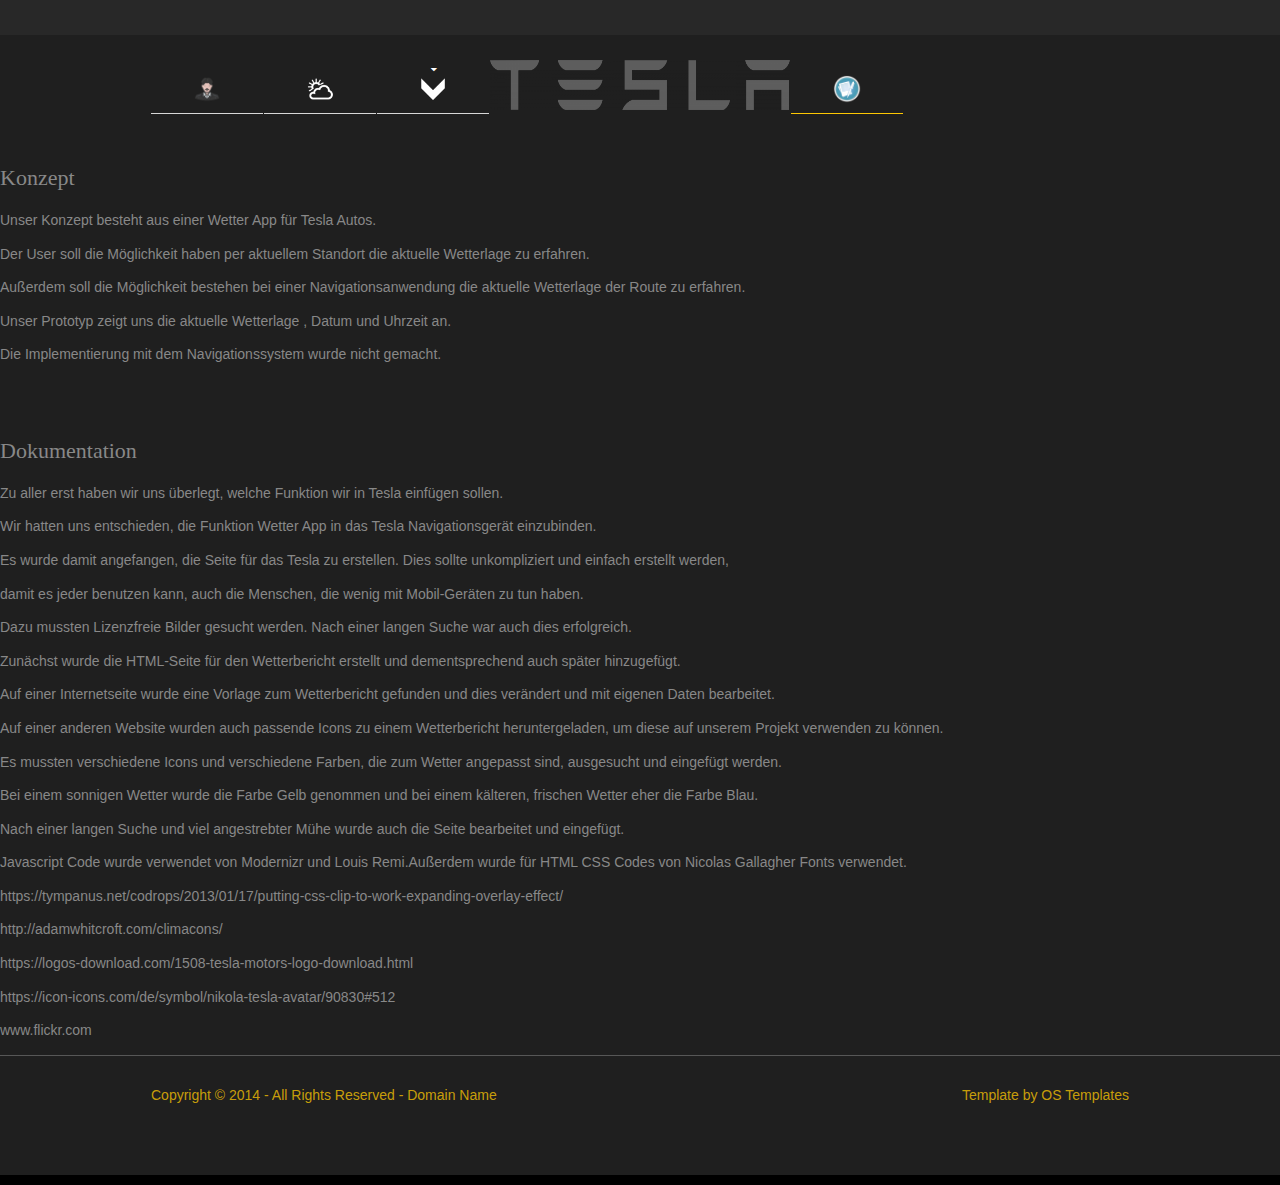
<file: docs/pages/Konzeptseite.html>
<!DOCTYPE html>
<!--
Template Name: Expression
Author: <a href="http://www.os-templates.com/">OS Templates</a>
Author URI: http://www.os-templates.com/
Licence: Free to use under our free template licence terms
Licence URI: http://www.os-templates.com/template-terms
-->
<html>
<head>
<title>Tesla</title>
<meta charset="utf-8">
<link href="../layout/styles/layout.css" rel="stylesheet" type="text/css" media="all">
</head>
<body id="top">
  <div class="wrapper navtop">
    <header id="header" class="clear">
      <nav id="mainav">
        <ul class="clear">
          <li></li>
          <li></li>
          <li></li>
          <li></li>
          <li><li><iframe src="http://www.ixq.de/uhrzeit/schwarz.php" width="160" height="20" frameborder="0" border="0"></iframe> </li></li>
        </ul>
      </nav>
      <!-- ################################################################################################ -->
    </header>
  </div>
<div class="wrapper row1">
  <header id="header" class="clear">
    <!-- ################################################################################################ -->
    <div id="logo">
      <a href="../index.html"><img class="logo" src="../images/logo.png" alt=""></a>
    </div>
    <nav id="mainav">
      <ul class="clear">
        <li><a href="kontakte.html"><img class="icon" src="../images/kontakte.png" alt=""></a></li>
        <li><a href="wetter.html"><img class="icon" src="../images/wetter.png" alt=""></a></li>
        <li><a class="drop" href="#"><img class="icon" src="../images/pfeil.png" alt=""></a>
        <li class="active"><a href="Konzeptseite.html"><img class="icon" src="../images/konzept.png" alt=""></a></li>
          <ul>
            <li><a href="pages/index.html">Service</a></li>
            <li><a href="pages/full-width.html">Helligkeit</a></li>
            <li><a href="pages/sidebar-left.html">Sicherheit</a></li>
            <li><a href="pages/sidebar-right.html">Scheibenwischer</a></li>
          </ul>
        </li>
      </ul>
    </nav>
    <!-- ################################################################################################ -->
  </header>
</div>
<!-- ################################################################################################ -->
<!-- ################################################################################################ -->
<!-- ################################################################################################ -->
<div class="wrapper row3">
  <main id="container" class="clear">
    <h1>Konzept</h1>
    <p>Unser Konzept besteht aus einer Wetter App für Tesla Autos. </p>
    <p>Der User soll die Möglichkeit haben per aktuellem Standort die aktuelle Wetterlage zu erfahren. </p>
    <p>Außerdem soll die Möglichkeit bestehen bei einer Navigationsanwendung die aktuelle Wetterlage der Route zu erfahren.</p>
    <p>Unser Prototyp zeigt uns die aktuelle Wetterlage , Datum und Uhrzeit an.</P>
    <p>Die Implementierung mit dem Navigationssystem wurde nicht gemacht.</p>
    <br>
    <br>
    <br>
    <h1>Dokumentation</h1>
    <p>Zu aller erst haben wir uns überlegt, welche Funktion wir in Tesla einfügen sollen.</p>
<p>Wir hatten uns entschieden, die Funktion Wetter App in das Tesla Navigationsgerät einzubinden. </p>
<p>Es wurde damit angefangen, die Seite für das Tesla zu erstellen. Dies sollte unkompliziert und einfach erstellt werden, </p>
<p>damit es jeder benutzen kann, auch die Menschen, die wenig mit Mobil-Geräten zu tun haben.</p>
<p> Dazu mussten Lizenzfreie Bilder gesucht werden. Nach einer langen Suche war auch dies erfolgreich. </p>
<p>Zunächst wurde die HTML-Seite für den Wetterbericht erstellt und dementsprechend auch später hinzugefügt.</p>
<p>Auf einer Internetseite wurde eine Vorlage zum Wetterbericht gefunden und dies verändert und mit eigenen Daten bearbeitet. </p>
<p>Auf einer anderen Website wurden auch passende Icons zu einem Wetterbericht heruntergeladen, um diese auf unserem Projekt verwenden zu können.</p>
<p>Es mussten verschiedene Icons und verschiedene Farben, die zum Wetter angepasst sind, ausgesucht und eingefügt werden. </p>
<p>Bei einem sonnigen Wetter wurde die Farbe Gelb genommen und bei einem kälteren, frischen Wetter eher die Farbe Blau. </p>
<p> Nach einer langen Suche und viel angestrebter Mühe wurde auch die Seite bearbeitet und eingefügt. </p>
<p>Javascript Code wurde verwendet von Modernizr und Louis Remi.Außerdem wurde für HTML CSS Codes von Nicolas Gallagher Fonts verwendet. </p>

<p>https://tympanus.net/codrops/2013/01/17/putting-css-clip-to-work-expanding-overlay-effect/ </p>

<p>http://adamwhitcroft.com/climacons/ </p>

<p>https://logos-download.com/1508-tesla-motors-logo-download.html </p>

<p>https://icon-icons.com/de/symbol/nikola-tesla-avatar/90830#512 </p>

<p>www.flickr.com</p>
<!-- ################################################################################################ -->
<!-- ################################################################################################ -->
<!-- ################################################################################################ -->

<!-- ################################################################################################ -->
<!-- ################################################################################################ -->
<!-- ################################################################################################ -->
<div class="wrapper row5">
  <div id="copyright" class="clear">
    <!-- ################################################################################################ -->
    <p class="fl_left">Copyright &copy; 2014 - All Rights Reserved - <a href="#">Domain Name</a></p>
    <p class="fl_right">Template by <a target="_blank" href="http://www.os-templates.com/" title="Free Website Templates">OS Templates</a></p>
    <!-- ################################################################################################ -->
  </div>
</div>
</body>
</html>
</file>
<file: docs/layout/styles/layout.css>
@charset "utf-8";
/*
Template Name: Expression
Author: <a href="http://www.os-templates.com/">OS Templates</a>
Author URI: http://www.os-templates.com/
Licence: Free to use under our free template licence terms
Licence URI: http://www.os-templates.com/template-terms
File: Layout CSS
*/

@import url("fontawesome-3.2.1.min.css");
@import url("framework.css");
/* Rows
--------------------------------------------------------------------------------------------------------------- */

.row0, .row0 a {}

.row1, .row1 a {}

.row2 {
  background: top center no-repeat;
  background-size: cover;
}

.row3, .row3 a {}

.row4 {
  border-top: 10px solid;
}

.row5 {
  border-top: 1px solid;
}

/* Header
--------------------------------------------------------------------------------------------------------------- */

#header {
  padding: 20px 0;
  text-align: center;
}


#logo {
  display: block;
  width: 300px;
  height: 40px;
  margin: 0 auto -45px auto;
  z-index: 999;
}

.logo{
  width: 300px;
  max-width: 100%;
  height: 50px;
  margin: -10px;
  padding: 0;
  border: none;
  line-height: normal;
  vertical-align: middle;
}

#logo h1 {
  margin: 0;
  padding: 0;
  font-variant: small-caps;
  font-size: 36px;
}

/* Intro
--------------------------------------------------------------------------------------------------------------- */
.intro{
  width: 100%;
  height: 100%;
  margin-top: -40px;
  margin-bottom: -40px;
}

#intro {
  padding: 80px 0;
  text-align: center;
}

.txtblock {
  display: block;
  line-height: 1.6em;
  width: 65%;
  margin: 0 auto;
}

/* Homepage Intro
--------------------------------------------------------------------------------------------------------------- */

#hp_intro {
  padding: 80px 0;
  text-align: center;
}

#hp_intro a {
  display: block;
}

.circle {
  display: inline-block;
  position: relative;
  width: 120px;
  height: 120px;
  border: 1px solid;
  border-radius: 50%;
}

.circle span {
  display: block;
  padding: 25% 0 0 0;
  font-size: 36px;
  line-height: 1.6em;
}

/* Content Area
--------------------------------------------------------------------------------------------------------------- */

#container {
  padding: 40px 0;
}

/* Content */

#container #content {}

/* Comments */

#comments ul {
  margin: 0 0 40px 0;
  padding: 0;
  list-style: none;
}

#comments li {
  margin: 0 0 10px 0;
  padding: 15px;
}

#comments .avatar {
  float: right;
  margin: 0 0 10px 10px;
  padding: 3px;
  border: 1px solid;
}

#comments address {
  font-weight: bold;
}

#comments time {
  font-size: smaller;
}

#comments .comcont {
  display: block;
  margin: 0;
  padding: 0;
}

#comments .comcont p {
  margin: 10px 5px 10px 0;
  padding: 0;
}

/* Sidebar */

#container .sidebar {}

.sidebar .sdb_holder {
  margin-bottom: 50px;
}

.sidebar .sdb_holder:last-child {
  margin-bottom: 0;
}

/* Footer
--------------------------------------------------------------------------------------------------------------- */

#footer {
  padding: 50px 0;
}

#footer .title {
  margin: 0 0 30px 0;
  padding: 0 0 8px 0;
  border-bottom: 1px solid red;
  text-transform: uppercase;
  font-size: 16px;
  font-weight: bold;
}

.ftgal li {
  margin-bottom: 10px;
}

/* Copyright
--------------------------------------------------------------------------------------------------------------- */

#copyright {
  padding: 30px 0;
}

#copyright p {
  margin: 0;
  padding: 0;
}

/* ------------------------------------------------------------------------------------------------------------ */

/* ------------------------------------------------------------------------------------------------------------ */

/* ------------------------------------------------------------------------------------------------------------ */

/* ------------------------------------------------------------------------------------------------------------ */

/* ------------------------------------------------------------------------------------------------------------ */

/* Navigation
--------------------------------------------------------------------------------------------------------------- */

nav ul, nav ol {
  margin: 0;
  padding: 0;
  list-style: none;
}

#mainav .drop::after, #mainav li li .drop::after, #breadcrumb li a::after, .sidebar nav a::after {
  position: absolute;
  font-family: "FontAwesome";
  font-size: 10px;
  line-height: 10px;
}

/* Top Navigation */

#mainav {
  display: block;
  position: relative;
  width: 100%;
  height: 40px;
  line-height: normal;
}

#mainav ul {}

#mainav ul ul {
  z-index: 9999;
  position: absolute;
  width: 160px;
  text-align: left;
}

#mainav ul ul ul {
  left: 160px;
  top: 0;
}

#mainav li {
  display: inline-block;
  margin: 0;
  padding: 0;
}

#mainav li:last-child {
  margin-right: 0;
}

#mainav li li {
  width: 100%;
  margin: 0;
  position: relative;
}

#mainav li a {
  display: block;
  position: relative;
  padding: 10px 5px;
  border: solid;
  border-width: 0 0 1px 0;
}

#mainav li li a, #mainav li li .drop {
  display: block;
  margin: 0;
  padding: 10px 15px;
}

#mainav .drop::after, #mainav li li .drop::after {
  content: "\f0d7";
}

#mainav .drop::after {
  top: 0;
  left: 50%;
  margin-left: -2px;
}

#mainav li li .drop::after {
  top: 15px;
  left: 5px;
  margin-left: 0;
}

#header nav ul:first-child>li {
  display: inline-block;
  float: left;
  width: 112px;
  height: 40px;
  margin-right: 1px;
}

#header nav ul:first-child>li:nth-child(3) {
  margin-right: 151px;
}

#header nav ul:first-child>li:nth-child(4) {
  margin-left: 151px;
}

#header nav ul:first-child>li:last-child {
  margin-right: 0;
}

#mainav ul ul {
  display: none;
}

#mainav ul li:hover>ul {
  display: block;
}

/* Breadcrumb */

#breadcrumb {
  padding: 50px 0;
}

#breadcrumb ul {
  margin: 0;
  padding: 0;
  list-style: none;
}

#breadcrumb li {
  display: inline-block;
  margin: 0 6px 0 0;
  padding: 0;
}

#breadcrumb li a {
  display: block;
  position: relative;
  margin: 0;
  padding: 0 12px 0 0;
  font-size: 12px;
  text-transform: uppercase;
}

#breadcrumb li a::after {
  top: 5px;
  right: 0;
  content: "\f101";
}

#breadcrumb li:last-child a {
  margin: 0;
  padding: 0;
}

#breadcrumb li:last-child a::after {
  display: none;
}

/* Sidebar Navigation */

.sidebar nav {
  display: block;
  width: 100%;
}

.sidebar nav li {
  margin: 0 0 3px 0;
  padding: 0;
}

.sidebar nav a {
  display: block;
  position: relative;
  margin: 0;
  padding: 5px 10px 5px 15px;
  text-decoration: none;
  border: solid;
  border-width: 0 0 1px 0;
}

.sidebar nav a::after {
  top: 9px;
  left: 5px;
  content: "\f101";
}

.sidebar nav ul ul a {
  padding-left: 35px;
}

.sidebar nav ul ul a::after {
  left: 25px;
}

.sidebar nav ul ul ul a {
  padding-left: 55px;
}

.sidebar nav ul ul ul a::after {
  left: 45px;
}

/* Pagination */

.pagination {
  display: block;
  width: 100%;
  text-align: center;
  clear: both;
}

.pagination li {
  display: inline-block;
  margin: 0 2px 0 0;
}

.pagination li:last-child {
  margin-right: 0;
}

.pagination a, .pagination strong {
  display: block;
  padding: 8px 11px;
  border: 1px solid;
  font-weight: normal;
}

/* Forms
--------------------------------------------------------------------------------------------------------------- */

form, fieldset, legend {
  margin: 0;
  padding: 0;
  border: none;
}

legend {
  display: none;
}

/*label, input, textarea, select {
  display: block;
  resize: none;
  font-size: inherit;
  box-sizing: border-box;
}

label {
  margin-bottom: 5px;
}*/

/* Comment Area */

#comments form {
  display: block;
  width: 100%;
}

#comments input, #comments textarea {
  width: 100%;
  padding: 10px;
  border: 1px solid;
}

#comments textarea {
  overflow: auto;
}

#comments div {
  margin-bottom: 15px;
}

#comments input[type="submit"], #comments input[type="reset"] {
  display: inline-block;
  width: auto;
  min-width: 150px;
  margin: 0;
  padding: 8px 5px;
  cursor: pointer;
}

/* Tables
--------------------------------------------------------------------------------------------------------------- */

table, th, td {
  border: 1px solid;
  border-collapse: collapse;
  /* vertical-align: top; */
  box-sizing: border-box;
}

table, th {
  table-layout: auto;
}

table {
  width: 100%;
  margin-bottom: 15px;
}

th, td {
  padding: 4px 10px;
}

td {
  border-width: 0 1px;
}

/* Gallery
--------------------------------------------------------------------------------------------------------------- */

#gallery {
  display: block;
  width: 100%;
  margin-bottom: 50px;
}

#gallery figure figcaption {
  display: block;
  width: 100%;
  clear: both;
}

#gallery li {
  margin-bottom: 30px;
}

/* ------------------------------------------------------------------------------------------------------------ */

/* ------------------------------------------------------------------------------------------------------------ */

/* ------------------------------------------------------------------------------------------------------------ */

/* ------------------------------------------------------------------------------------------------------------ */

/* ------------------------------------------------------------------------------------------------------------ */

/* Colours
--------------------------------------------------------------------------------------------------------------- */

body {
  color: #888888;
  background-color: #000000;

}

a {
  color: #FDC703;
}

hr, .borderedbox {
  border-color: #D7D7D7;
}

label span {
  color: #FF0000;
  background-color: inherit;
}

.overlay {
  color: inherit;
  background-color: #000000;
}

/* Rows */

.row1, .row1 a {
  color: #FFFFFF;
  background-color: #1F1F1F;
}

.row2 {
  color: #FFFFFF;
  background-color: inherit;
}

.row3 {
  color: #888888;
  background-color: #1f1f1f;
}

.row4 {
  color: #FFFFFF;
  background-color: #141414;
  border-color: #1F1F1F;
}

.row5, .row5 a {
  color: #fdc703c4;
  background-color: #1F1F1F;
}

.row5 {
  border-color: #575757;
}

/* Homepage */

#hp_intro a h6 {
  color: #FFFFFF;
  background-color: inherit;
}

#hp_intro a .circle {
  color: #FFFFFF;
  background-color: #FDC703;
  border-color: transparent;
}

#hp_intro a:hover .circle {
  color: #FDC703;
  background-color: inherit;
  border-color: #FFFFFF;
}

/* Footer */

#footer .title {
  border-color: #292929;
}

/* Navigation */

#mainav li a {
  color: inherit;
  border-color: #D7D7D7;
}

#mainav .active a, #mainav a:hover, #mainav li:hover>a {
  color: #FDC703;
  border-color: #FDC703;
}

#mainav li li a, #mainav .active li a {
  color: #FFFFFF;
  background-color: rgba(0, 0, 0, .6);
  border-color: rgba(0, 0, 0, .6);
}

#mainav li li:hover>a, #mainav .active .active>a {
  color: #FFFFFF;
  background-color: #FDC703;
}

#breadcrumb a {
  color: #FFFFFF;
  background-color: inherit;
}

#breadcrumb li:last-child a {
  color: #FDC703;
}

#container .sidebar nav a {
  color: #888888;
  border-color: #D7D7D7;
}

#container .sidebar nav a:hover {
  color: #FDC703;
}

.pagination a, .pagination strong {
  border-color: #D7D7D7;
}

.pagination .current {
  color: #FFFFFF;
  background-color: #000000;
}

/* Tables + Comments */

table, th, td, #comments .avatar, #comments input, #comments textarea {
  border-color: #D7D7D7;
}

th {
  color: #373737;
  background-color: #FFFFFF;
}

tr, #comments li, #comments input[type="submit"], #comments input[type="reset"] {
  color: inherit;
  /* background-color: #FBFBFB; */
}

tr:nth-child(even), #comments li:nth-child(even) {
  color: inherit;
  background-color: #F7F7F7;
}

table a, #comments a {
  background-color: inherit;
}

.icon{
  width: 28px;
  max-width: 40%;
  height: 28px;
}
.navtop{
  background-color: #282828;
  margin-bottom: -35px;
  margin-top: -10px;
}
.ictop{
  width: 25px;
  max-width: 40%;

  /*height: 18px;
  color: red;*/
}
</file>
